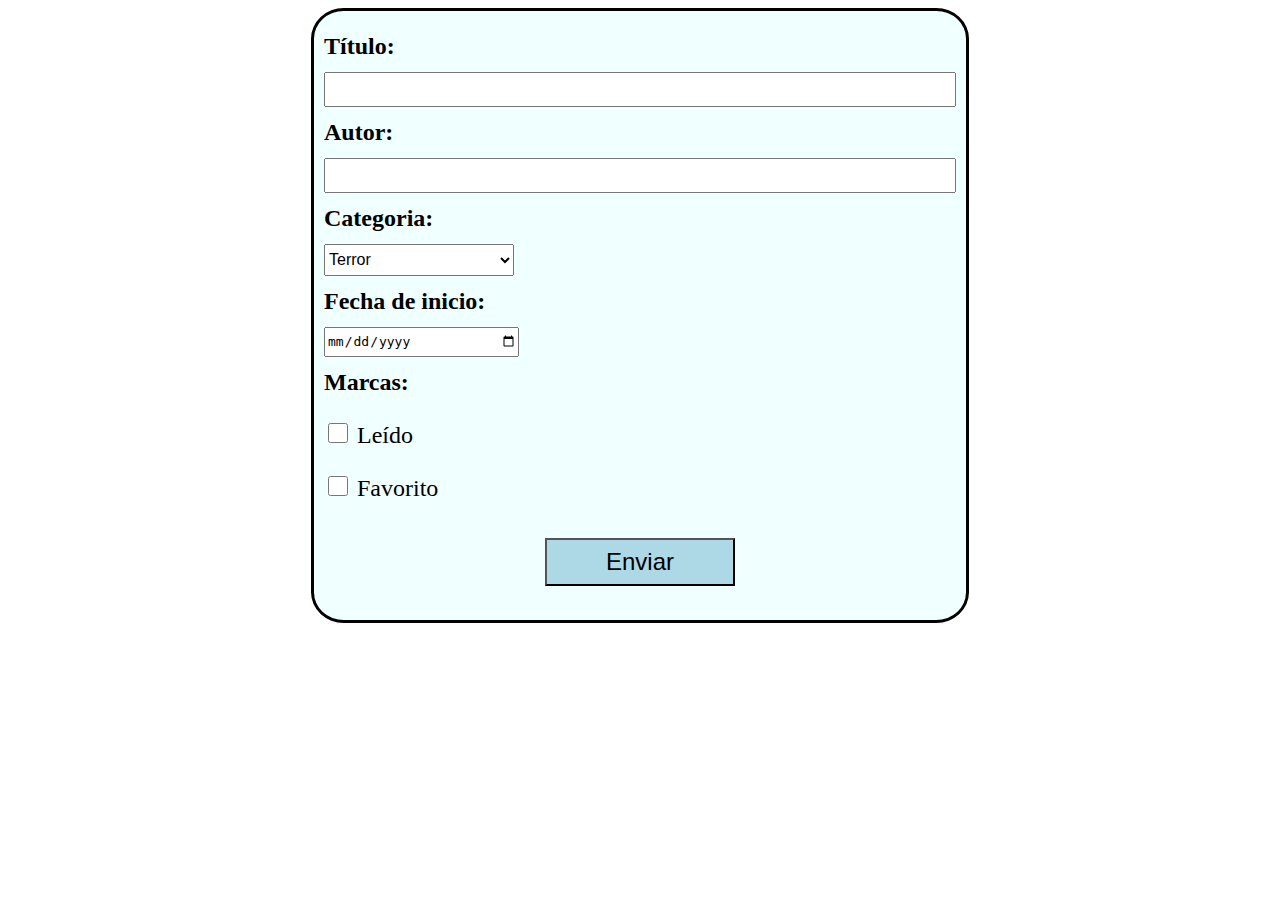
<file: ejercicio1/index.html>
<!DOCTYPE html
    PUBLIC "-//W3C//DTD XHTML 1.0 Transitional//EN" "http://www.w3.org/TR/xhtml1/DTD/xhtml1-transitional.dtd">
<html xmlns="http://www.w3.org/1999/xhtml" xml:lang="ES">

<head>
    <title>Ejercicio 1</title>
    <meta http-equiv="Content-Type" content="text/html; charset=UTF-8" />
    <link rel="stylesheet" href="style.css">
</head>

<body>
    <div id="formContainer">
        <form id="formBook">
            <label for="title" class="title">Título:</label>
            <input type="text" id="titleBox" name="title">

            <label for="author" class="title">Autor:</label>
            <input type="text" class="authorBox" name="author">

            <label for="category" class="title">Categoria:</label>
            <select class="dropdown" name="category">
                <option value="1">Terror</option>
                <option value="2">Ciencia Ficción</option>
                <option value="3">Drama</option>
                <option value="4">Aventura</option>
                <option value="5">Crimen</option>
                <option value="6">Historia</option>
                <option value="7">Romance</option>
                <option value="8">Suspense</option>
            </select>

            <label for="dateStart" class="title">Fecha de inicio:</label>
            <input type="date" class="dropdown" name="dateStart">

            <label for="marcas" class="title">Marcas:</label>
            <label><input type="checkbox" id="readCheck" name="read" value="1"> Leído</label>
            <label><input type="checkbox" class="favCheck" name="favourite" value="1"> Favorito</label>

            <input type="submit" value="Enviar">
        </form>
    </div>
</body>
</file>
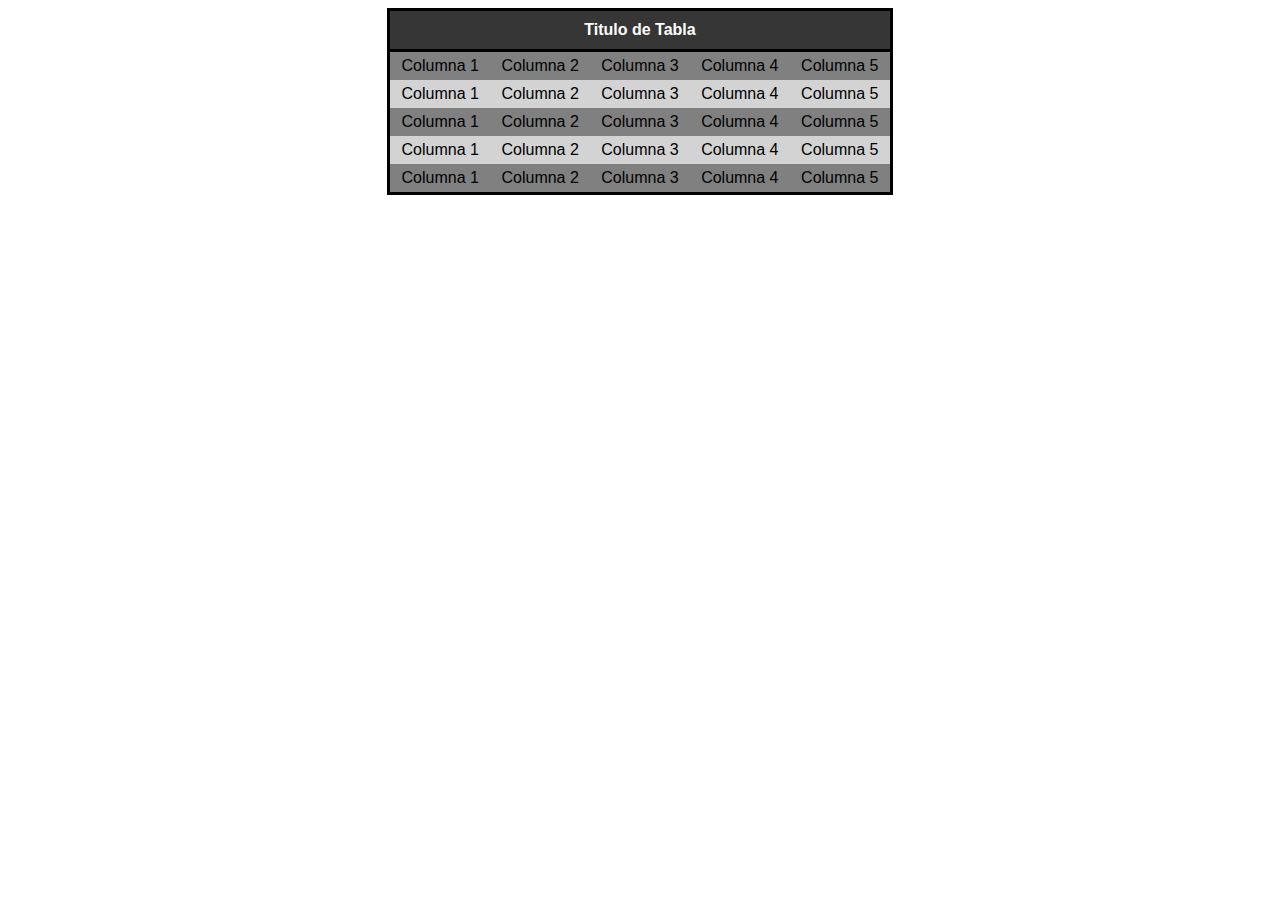
<file: ejercicio2/index.html>
<!DOCTYPE html
    PUBLIC "-//W3C//DTD XHTML 1.0 Transitional//EN" "http://www.w3.org/TR/xhtml1/DTD/xhtml1-transitional.dtd">
<html xmlns="http://www.w3.org/1999/xhtml" xml:lang="ES">

<head>
    <title>Ejercicio 2</title>
    <meta http-equiv="Content-Type" content="text/html; charset=UTF-8" />
    <link rel="stylesheet" href="style.css">
</head>

<body>
    <div id="tableContainer">
        <table id="myTable">
            <th colspan="5" id="tableTitle">Titulo de Tabla</th>
            <tr>
                <td class="fileA">Columna 1</td>
                <td class="fileA">Columna 2</td>
                <td class="fileA">Columna 3</td>
                <td class="fileA">Columna 4</td>
                <td class="fileA">Columna 5</td>
            </tr>
            <tr>
                <td class="fileB">Columna 1</td>
                <td class="fileB">Columna 2</td>
                <td class="fileB">Columna 3</td>
                <td class="fileB">Columna 4</td>
                <td class="fileB">Columna 5</td>
            </tr>
            <tr>
                <td class="fileA">Columna 1</td>
                <td class="fileA">Columna 2</td>
                <td class="fileA">Columna 3</td>
                <td class="fileA">Columna 4</td>
                <td class="fileA">Columna 5</td>
            </tr>
            <tr>
                <td class="fileB">Columna 1</td>
                <td class="fileB">Columna 2</td>
                <td class="fileB">Columna 3</td>
                <td class="fileB">Columna 4</td>
                <td class="fileB">Columna 5</td>
            </tr>
            <tr>
                <td class="fileA">Columna 1</td>
                <td class="fileA">Columna 2</td>
                <td class="fileA">Columna 3</td>
                <td class="fileA">Columna 4</td>
                <td class="fileA">Columna 5</td>
            </tr>
        </table>
    </div>
</body>
</file>
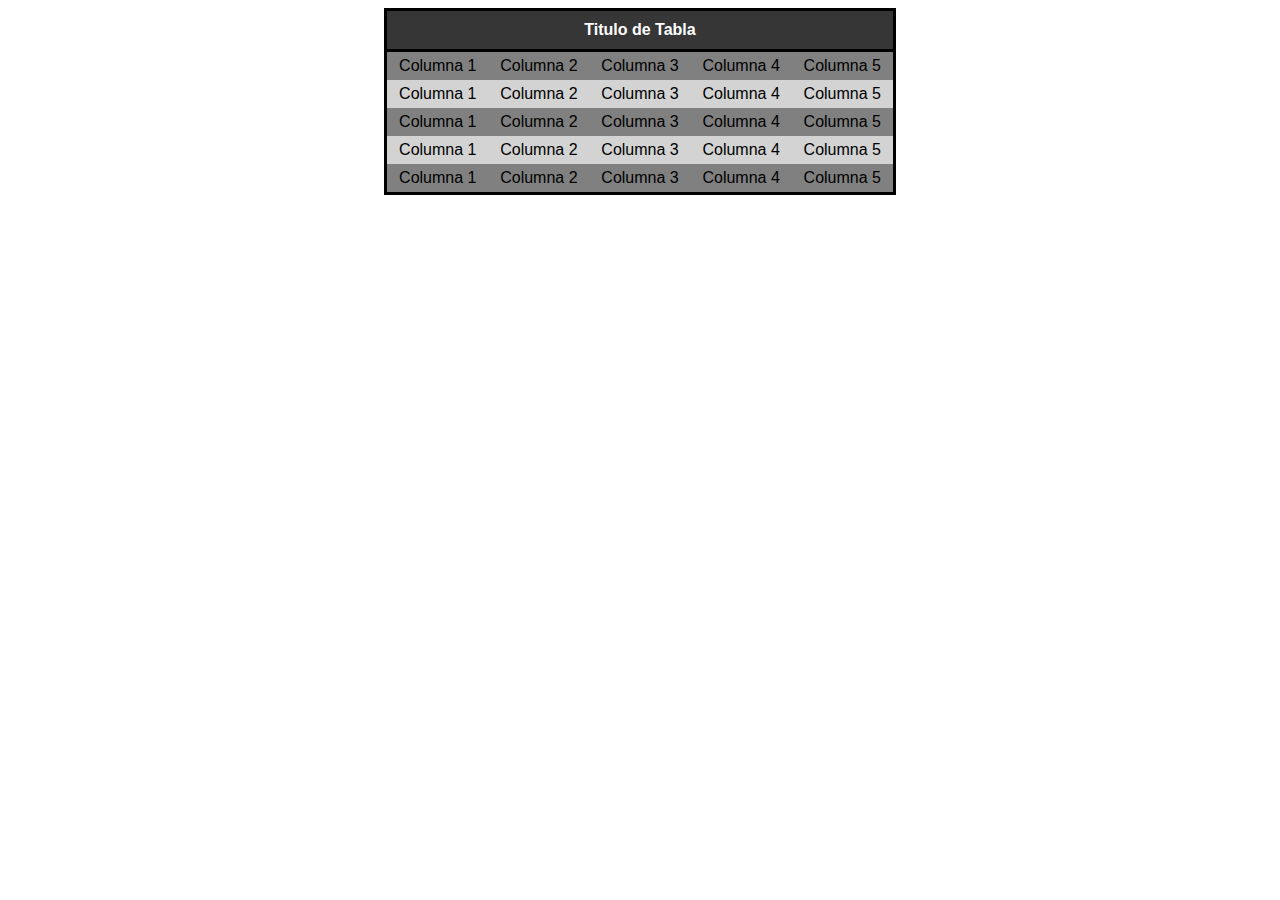
<file: ejercicio3/index.html>
<!DOCTYPE html
    PUBLIC "-//W3C//DTD XHTML 1.0 Transitional//EN" "http://www.w3.org/TR/xhtml1/DTD/xhtml1-transitional.dtd">
<html xmlns="http://www.w3.org/1999/xhtml" xml:lang="ES">

<head>
    <title>Ejercicio 3</title>
    <meta http-equiv="Content-Type" content="text/html; charset=UTF-8" />
    <link rel="stylesheet" href="style.css">
</head>

<body>
    <div> <!-- Contenedor -->
        <div> <!-- Tabla -->
            <div>Titulo de Tabla</div> <!-- Titulo -->
            <div> <!-- Fila 1 -->
                <div>Columna 1</div>
                <div>Columna 2</div>
                <div>Columna 3</div>
                <div>Columna 4</div>
                <div>Columna 5</div>
            </div>
            <div> <!-- Fila 2 -->
                <div>Columna 1</div>
                <div>Columna 2</div>
                <div>Columna 3</div>
                <div>Columna 4</div>
                <div>Columna 5</div>
            </div>
            <div> <!-- Fila 3 -->
                <div>Columna 1</div>
                <div>Columna 2</div>
                <div>Columna 3</div>
                <div>Columna 4</div>
                <div>Columna 5</div>
            </div>
            <div> <!-- Fila 4 -->
                <div>Columna 1</div>
                <div>Columna 2</div>
                <div>Columna 3</div>
                <div>Columna 4</div>
                <div>Columna 5</div>
            </div>
            <div> <!-- Fila 5 -->
                <div>Columna 1</div>
                <div>Columna 2</div>
                <div>Columna 3</div>
                <div>Columna 4</div>
                <div>Columna 5</div>
            </div>
        </div>
    </div>
</body>
</file>
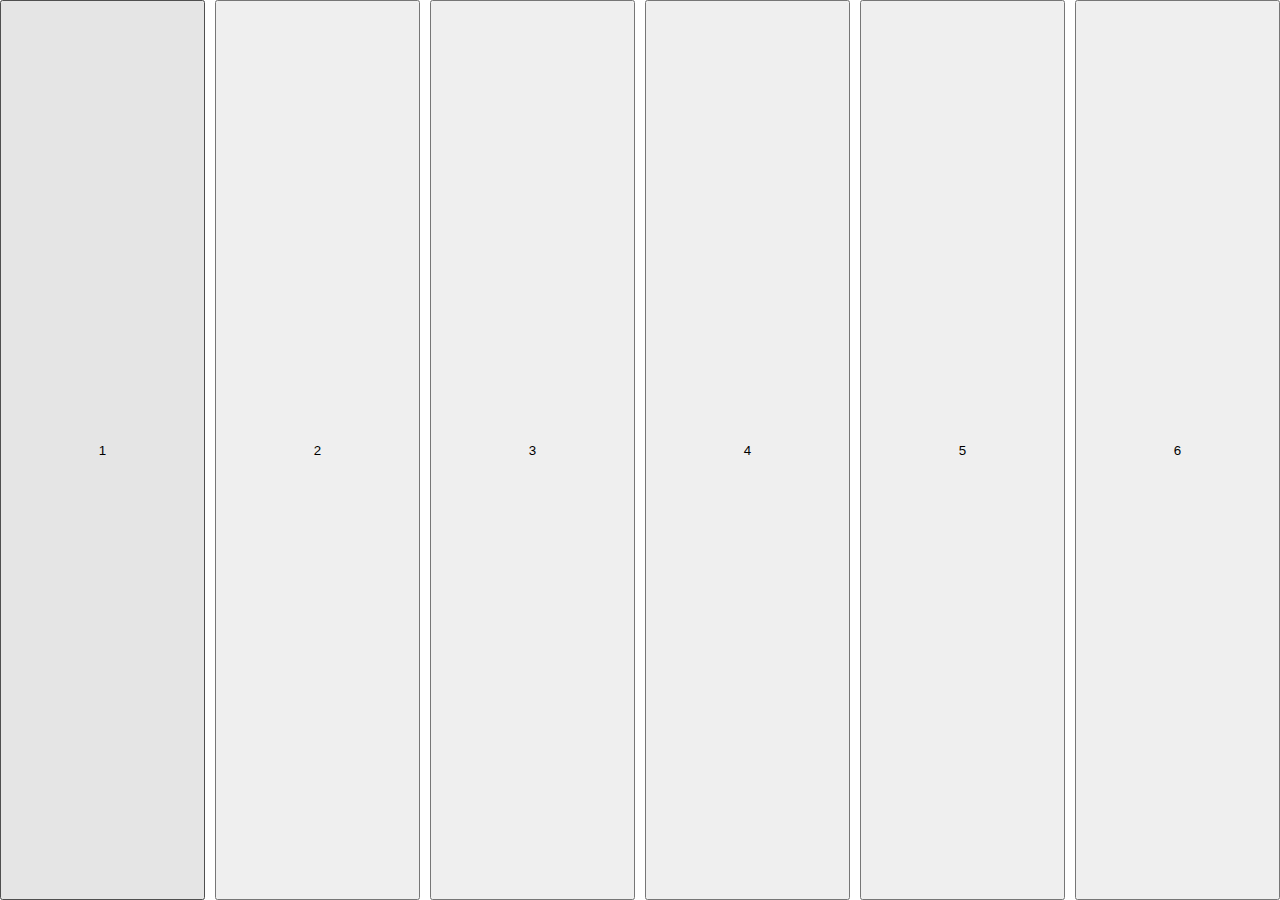
<file: ejercicio4/index.html>
<!DOCTYPE html
    PUBLIC "-//W3C//DTD XHTML 1.0 Transitional//EN" "http://www.w3.org/TR/xhtml1/DTD/xhtml1-transitional.dtd">
<html xmlns="http://www.w3.org/1999/xhtml" xml:lang="ES">

<head>
    <title>Ejercicio 4</title>
    <meta http-equiv="Content-Type" content="text/html; charset=UTF-8" />
    <link rel="stylesheet" href="style.css">
</head>

<body>
    <div id="botones">
        <button>1</button>
        <button>2</button>
        <button>3</button>
        <button>4</button>
        <button>5</button>
        <button>6</button>
    </div>
</body>
</file>
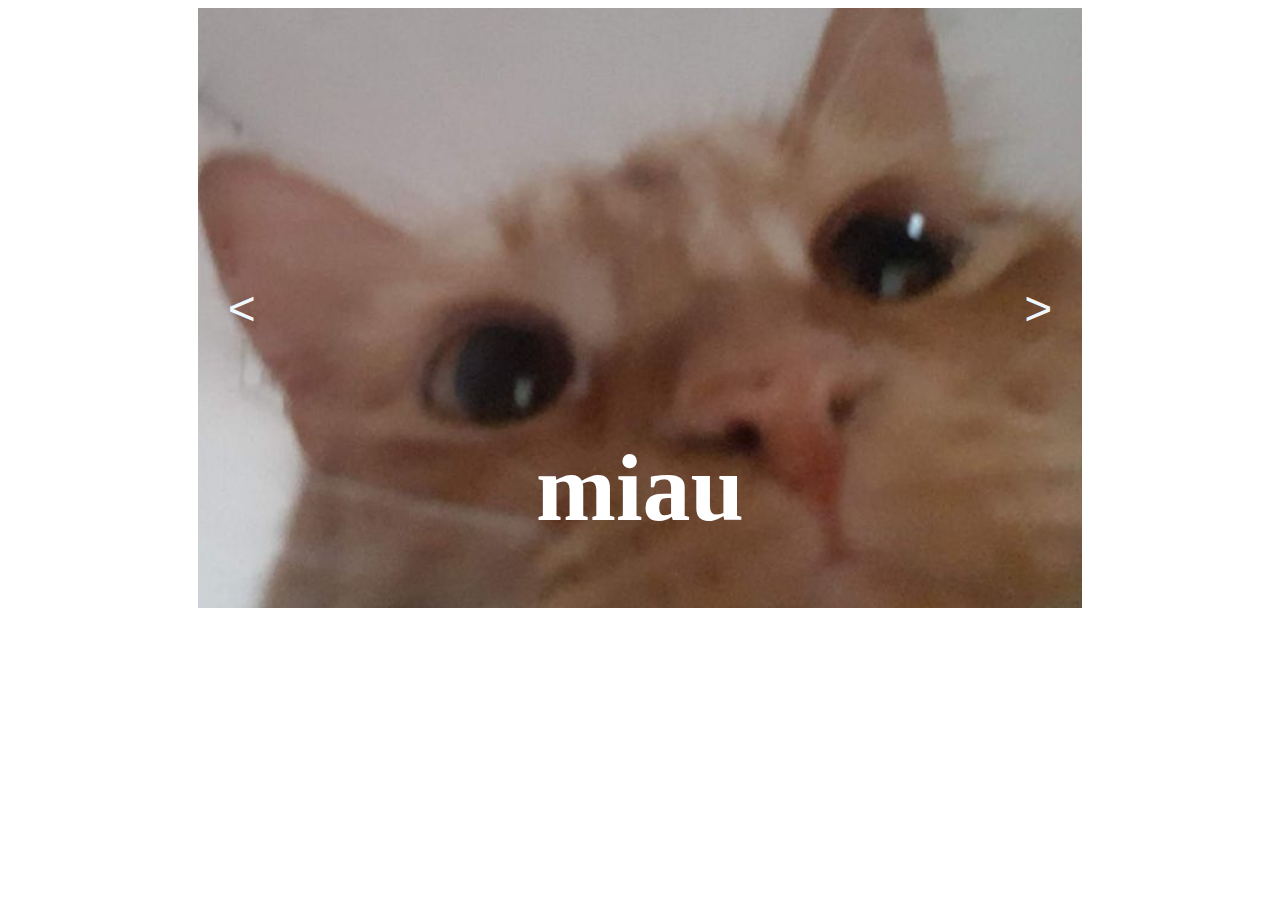
<file: ejercicio5/index.html>
<!DOCTYPE html
    PUBLIC "-//W3C//DTD XHTML 1.0 Transitional//EN" "http://www.w3.org/TR/xhtml1/DTD/xhtml1-transitional.dtd">
<html xmlns="http://www.w3.org/1999/xhtml" xml:lang="ES">

<head>
    <title>Ejercicio 5</title>
    <meta http-equiv="Content-Type" content="text/html; charset=UTF-8" />
    <link rel="stylesheet" href="style.css">
</head>

<body>
    <div id="carrouselContainer">
        <div id="imageContainer">
            <button id="backButton" class="button">
                &lt;
            </button>
            <div id="title">
                <h1>miau</h1>
            </div>
            <img id="catImage" src="img/cat.jpg" alt="Cat" />
            <button id="nextButton" class="button">
                &gt;
            </button>
        </div>
    </div>
</body>
</file>
<file: ejercicio1/style.css>
#formContainer {
    display: flex;
    justify-content: center;
    align-items: center;
    height: 100%;
    width: 100%;
}

#formBook {
    width: 50%;
    padding: 10px;
    border: 3px solid black;
    border-radius: 5%;
    display: flex;
    flex-direction: column;
    background-color: azure;
}

label {
    margin: 0.5em 0em;
    font-size: 1.5em;
}

input[type=text] {
    font-size: 1.2em;
    height: 1.5em;
}

.dropdown {
    font-size: 1em;
    height: 2em;
    width: 30%;
}

input[type=checkbox] {
    height: 1.5em;
    width: 1.5em;
}

input[type=submit] {
    height: 2em;
    width: 30%;
    font-size: 1.5em;
    margin: 1em 0em;
    align-self: center;
    background-color: lightblue;
}

input[type=submit]:hover {
    background-color: lightskyblue;
}

.title {
    font-weight: bold;
}
</file>
<file: ejercicio2/style.css>
#tableContainer {
    width: 100%;
    display: flex;
    justify-content: center;
    font-family: Arial, sans-serif;
}

#myTable {
    border: 3px solid black;
    width: 40%;
    min-width: 500px;
    align-self: center;
    border-collapse: collapse;
}

#tableTitle {
    border-bottom: 3px solid black;
    padding: 10px;
    background-color: rgb(54, 54, 54);
    color: white;
    font-weight: bold;
}

td {
    padding: 5px;
    text-align: center;
}

.fileA {
    background-color: grey;
}

.fileB {
    background-color: lightgrey;
}
</file>
<file: ejercicio3/style.css>
body>div {
    /* Contenedor */
    width: 100%;
    display: flex;
    justify-content: center;
    font-family: Arial, sans-serif;
}

body>div>div {
    /* Tabla */
    border: 3px solid black;
    width: 40%;
    min-width: 500px;
    align-self: center;
}

body>div>div>div:first-child {
    /* Título */
    height: auto;
    border-bottom: 3px solid black;
    background-color: rgb(54, 54, 54);
    color: white;
    font-weight: bold;
    padding: 10px;
}

body>div>div>div {
    /* Todas las celdas */
    display: flex;
    text-align: center;
    justify-content: space-around;
}

body>div>div>div>div {
    /* Columnas */
    padding: 5px;
    text-align: center;
    background-color: grey;
    width: 100%;
}

body>div>div>div:nth-child(odd)>div {
    /* Columnas impares */
    background-color: lightgrey;
}
</file>
<file: ejercicio4/style.css>
body {
    margin: 0px;
}

#botones {
    display: flex;
    width: 100%;
    gap: 10px;
}

button {
    width: 100vw;
    height: 100vh;
}

button:focus {
    background-color: blue;
}

button:focus+button {
    background: yellow;
}

button:focus+button~button {
    background: red;
}
</file>
<file: ejercicio5/style.css>
#carrouselContainer {
    width: 100%;
    height: 600px;
    display: flex;
    justify-content: center;
}

#nextButton {
    right: 0;
}

.button {
    height: 100%;
    width: 10%;
    background: rgba(0, 0, 0, 0);
    position: absolute;
    justify-content: left;
    align-items: center;
    font-size: xxx-large;
    color: aliceblue;
    border: none;
    transition: background 0.3s;
}

.button:hover {
    background: rgba(0, 0, 0, 0.250);
}

#imageContainer {
    width: 70%;
    height: 100%;
    position: relative;
}

#imageContainer img {
    width: 100%;
    height: 100%;
    object-fit: cover;
}

#title {
    position: absolute;
    top: 80%;
    left: 50%;
    transform: translate(-50%, -50%);
    text-align: center;
    color: white;
    font-size: 3em;
}
</file>
